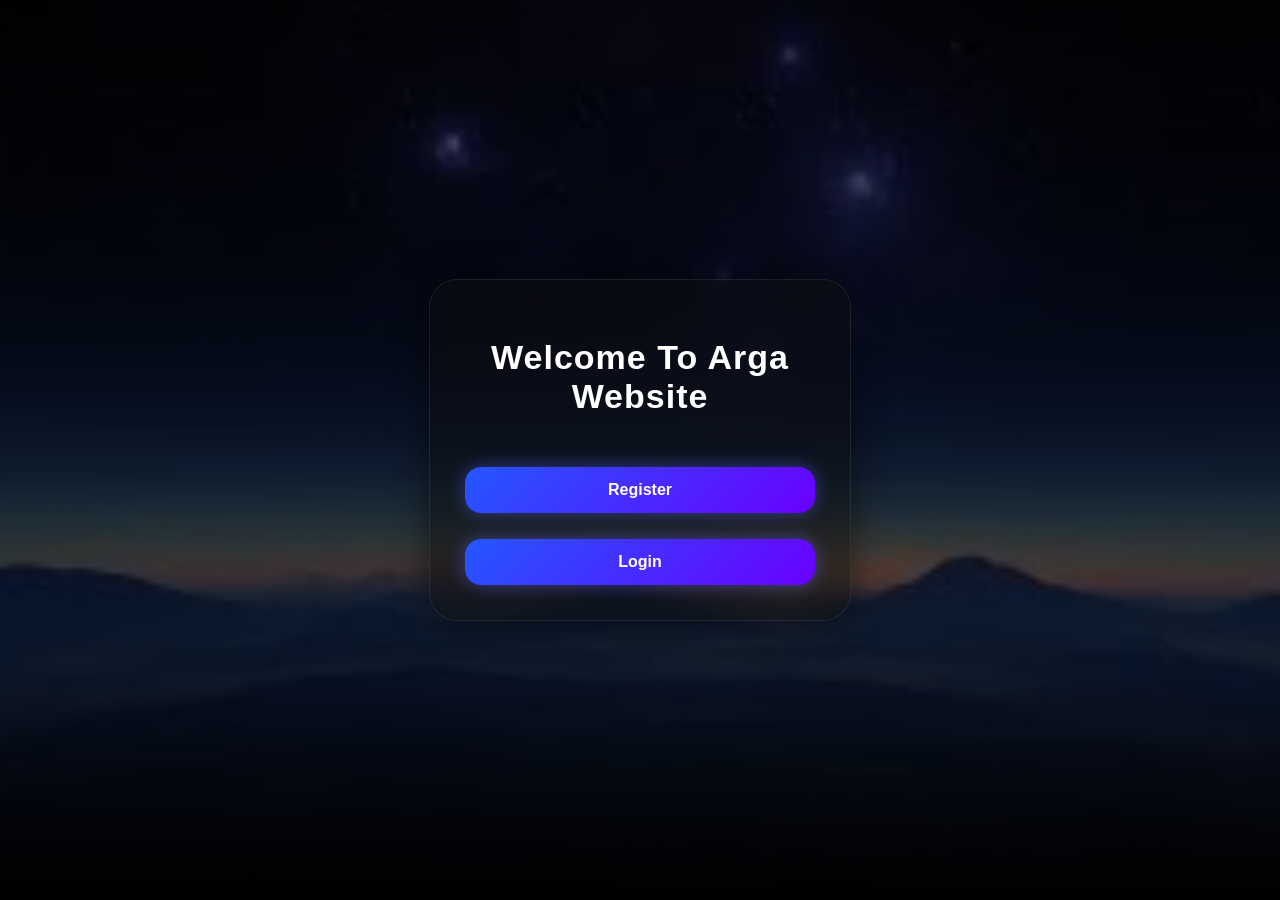
<file: index.html>
<!DOCTYPE html>
<html lang="id">

<head>

  <meta charset="UTF-8">

  <title>Web Arga</title>

  <link rel="stylesheet" href="index.css">

</head>

<body>

  <div class="container">

    <h1>
      Welcome To Arga Website
    </h1>

    <br>

    <a href="register.html">

      <button>
        Register
      </button>

    </a>

    <br><br>

    <a href="login.html">

      <button>
        Login
      </button>

    </a>

  </div>

</body>
</html>
</file>
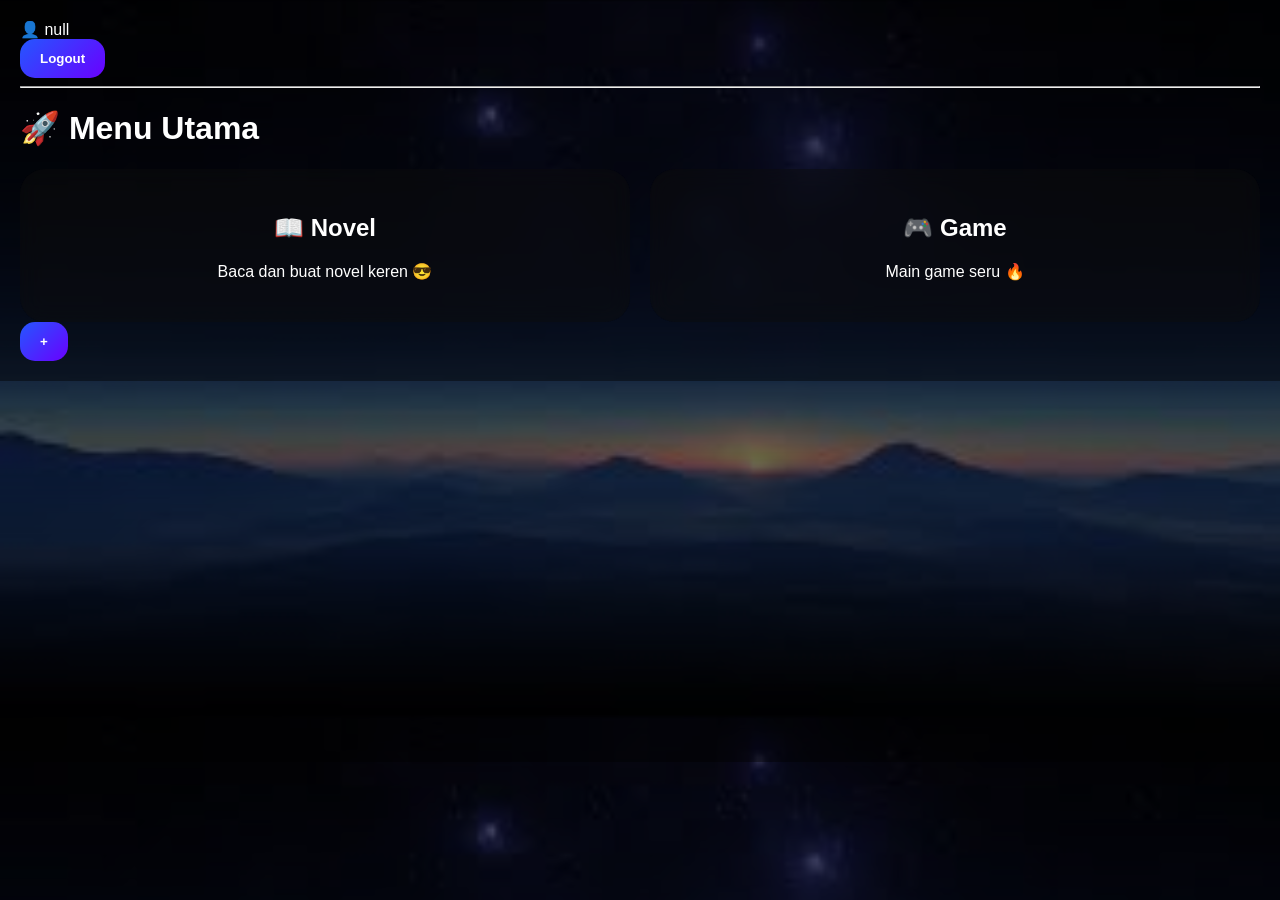
<file: beranda.html>
<!DOCTYPE html>
<html lang="id">

<head>

  <meta charset="UTF-8">

  <title>Beranda</title>

  <link rel="stylesheet" href="beranda.css">

</head>

<body>

  <!-- HEADER -->
  <div class="topbar">

    <div id="namaUser">
      👤 User
    </div>

    <button onclick="logout()">
      Logout
    </button>

  </div>

  <hr>

  <h1 class="title">
    🚀 Menu Utama
  </h1>

  <!-- MENU -->
  <div class="menu">

    <div class="card" onclick="masukNovel()">

      <h2>📖 Novel</h2>

      <p>
        Baca dan buat novel keren 😎
      </p>

    </div>

    <div class="card" onclick="masukGame()">

      <h2>🎮 Game</h2>

      <p>
        Main game seru 🔥
      </p>

    </div>

  </div>

  <!-- TOMBOL + -->
  <button
  id="btnTambah"
  onclick="tambahNovel()">

    +

  </button>

<script>

  let email =
  localStorage.getItem("email");

  let role =
  localStorage.getItem("role");

  // tampilkan nama
  document.getElementById(
    "namaUser"
  ).innerText =
  "👤 " + email;

  // tombol +
  if(role === "admin"){

    document.getElementById(
      "btnTambah"
    ).style.display = "block";

  }

  function logout(){

    localStorage.clear();

    window.location.href =
    "index.html";
  }

  function masukNovel(){

    window.location.href =
    "novel.html";
  }

  function masukGame(){

    window.location.href =
    "game.html";
  }

  function tambahNovel(){

    alert(
      "🔥 Fitur tambah novel coming soon"
    );

  }

</script>

</body>
</html>
</file>
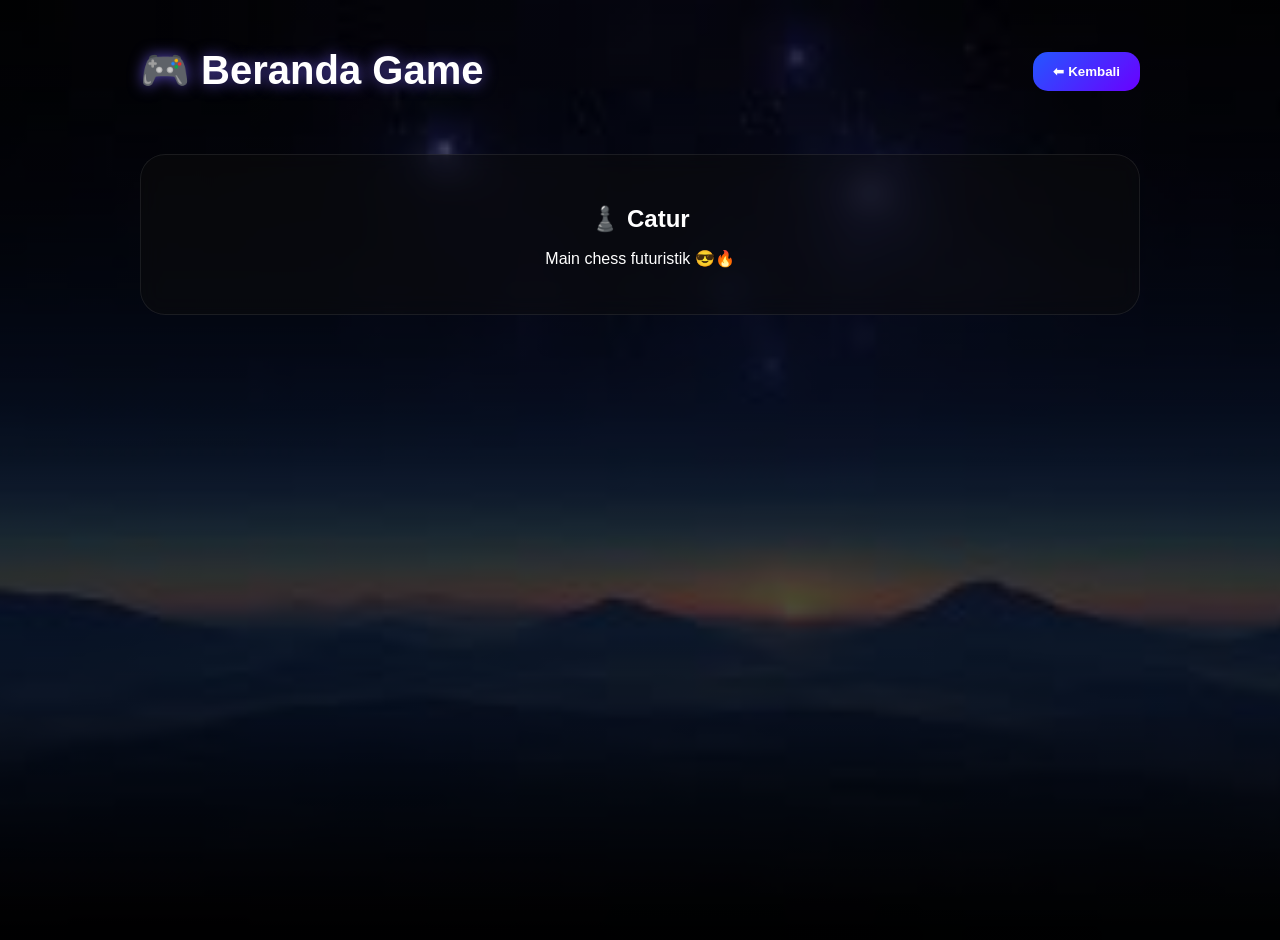
<file: game.html>
<!DOCTYPE html>
<html lang="id">

<head>

  <meta charset="UTF-8">

  <title>Beranda Game</title>

  <link rel="stylesheet" href="game.css">

</head>

<body>

<div class="container">

  <!-- TOPBAR -->
  <div class="topbar">

    <h1>
      🎮 Beranda Game
    </h1>

    <button onclick="kembali()">
      ⬅ Kembali
    </button>

  </div>

  <!-- MENU GAME -->
  <div class="game-menu">

    <div
    class="game-card"
    onclick="mainChess()">

      <h2>
        ♟️ Catur
      </h2>

      <p>
        Main chess futuristik 😎🔥
      </p>

    </div>

  </div>

</div>

<script>

function kembali(){

  window.location.href =
  "beranda.html";

}

function mainChess(){

  window.location.href =
  "chess.html";

}

</script>

</body>
</html>
</file>
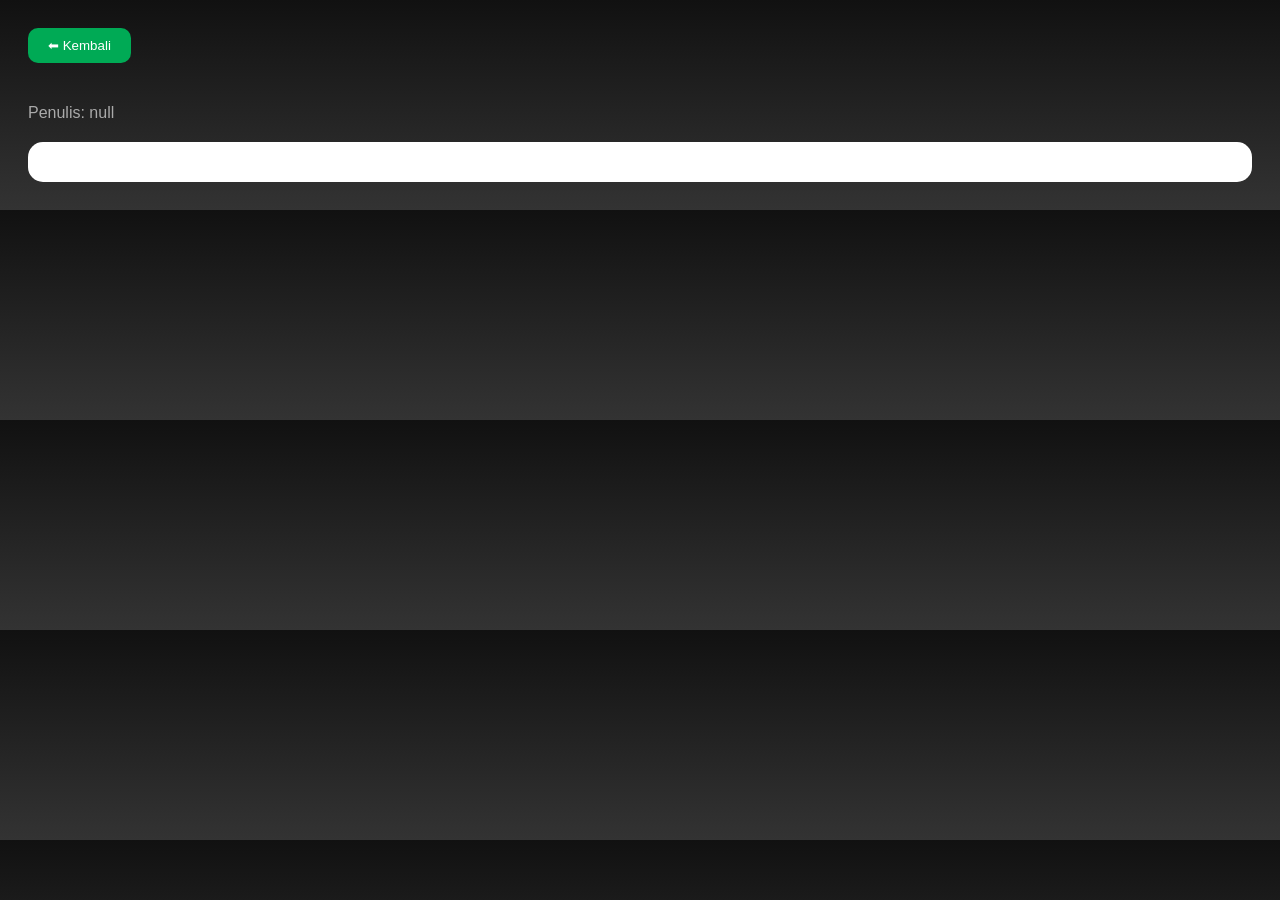
<file: halaman.html>
<!DOCTYPE html>
<html lang="id">
<head>
  <meta charset="UTF-8">
  <title>Baca Novel</title>

  <style>

    body{

      background:
      linear-gradient(
        to bottom,
        #111,
        #333
      );

      color:white;

      font-family:Arial;

      padding:20px;
    }

    button{

      background:#00aa55;

      color:white;

      border:none;

      padding:10px 20px;

      border-radius:10px;

      cursor:pointer;

      margin-bottom:20px;
    }

    h1{

      margin-bottom:5px;
    }

    .penulis{

      color:#aaa;

      margin-bottom:20px;
    }

    .isi{

      background:white;

      color:black;

      padding:20px;

      border-radius:15px;

      white-space:pre-wrap;

      line-height:1.7;

      user-select:none;
    }

  </style>

</head>

<body>

<button onclick="kembali()">
⬅ Kembali
</button>

<h1 id="judul"></h1>

<p
class="penulis"
id="penulis"></p>

<div
class="isi"
id="isiNovel"></div>

<script>

document.getElementById(
  "judul"
).innerText =
localStorage.getItem(
  "judulNovel"
);

document.getElementById(
  "penulis"
).innerText =
"Penulis: " +
localStorage.getItem(
  "penulisNovel"
);

document.getElementById(
  "isiNovel"
).innerText =
localStorage.getItem(
  "isiNovel"
);

function kembali(){

  window.location.href =
  "novel.html";

}

// sedikit anti copy 😎
document.addEventListener(
  "copy",
  (e)=>{
    e.preventDefault();
  }
);

document.addEventListener(
  "contextmenu",
  (e)=>{
    e.preventDefault();
  }
);

</script>

</body>
</html>
</file>
<file: index.css>
body{

  margin:0;

  padding:0;

  height:100vh;

  display:flex;

  justify-content:center;

  align-items:center;

  font-family:Arial, sans-serif;

  background:
  linear-gradient(
    rgba(0,0,0,0.55),
    rgba(0,0,0,0.75)
  ),

  url("bg.jpg");

  background-size:cover;

  background-position:center;

  overflow:hidden;
}

/* BOX */

.container{

  width:350px;

  padding:35px;

  border-radius:28px;

  background:
  rgba(15,15,15,0.45);

  backdrop-filter:blur(12px);

  border:
  1px solid rgba(255,255,255,0.08);

  box-shadow:
  0 0 35px rgba(0,0,0,0.5);

  text-align:center;

  color:white;
}

/* TITLE */

.container h1{

  margin-bottom:25px;

  font-size:34px;

  font-weight:bold;

  letter-spacing:1px;
}

/* INPUT */

input{

  width:100%;

  padding:14px;

  margin-bottom:18px;

  border:none;

  outline:none;

  border-radius:15px;

  background:
  rgba(255,255,255,0.08);

  color:white;

  font-size:15px;

  box-sizing:border-box;
}

input::placeholder{

  color:#bbb;
}

/* BUTTON */

button{

  width:100%;

  padding:14px;

  margin-top:8px;

  border:none;

  border-radius:16px;

  background:
  linear-gradient(
    135deg,
    #2457ff,
    #6a00ff
  );

  color:white;

  font-size:16px;

  font-weight:bold;

  cursor:pointer;

  transition:0.25s;

  box-shadow:
  0 0 18px rgba(90,100,255,0.45);
}

button:hover{

  transform:scale(1.04);

  box-shadow:
  0 0 28px rgba(120,100,255,0.75);
}

/* TEXT */

p{

  margin-top:18px;

  color:#ddd;
}

/* LINK */

a{

  color:#9ab3ff;

  text-decoration:none;

  font-weight:bold;
}

a:hover{

  text-decoration:underline;
}
</file>
<file: beranda.css>
/* =========================
   beranda.css
========================= */

body{

  margin:0;

  padding:20px;

  font-family:Arial;

  background:
  linear-gradient(
    rgba(0,0,0,0.55),
    rgba(0,0,0,0.75)
  ),
  url("bg.jpg");

  background-size:cover;

  color:white;
}

.container{

  max-width:1000px;

  margin:auto;
}

.menu{

  display:grid;

  grid-template-columns:
  repeat(auto-fit,minmax(220px,1fr));

  gap:20px;
}

.card{

  background:
  rgba(15,15,15,0.45);

  backdrop-filter:blur(12px);

  border-radius:25px;

  padding:25px;

  text-align:center;

  cursor:pointer;

  transition:0.25s;
}

.card:hover{

  transform:translateY(-5px);

  box-shadow:
  0 0 25px rgba(120,100,255,0.5);
}

button{

  border:none;

  border-radius:15px;

  padding:12px 20px;

  background:
  linear-gradient(
    135deg,
    #2457ff,
    #6a00ff
  );

  color:white;

  font-weight:bold;

  cursor:pointer;
}
</file>
<file: game.css>
/* =========================
   game.css
========================= */

body{

  margin:0;

  padding:20px;

  font-family:Arial, sans-serif;

  background:
  linear-gradient(
    rgba(0,0,0,0.55),
    rgba(0,0,0,0.80)
  ),
  url("bg.jpg");

  background-size:cover;

  background-position:center;

  color:white;

  min-height:100vh;
}

.container{

  max-width:1000px;

  margin:auto;

  text-align:center;
}

h1{

  margin-bottom:30px;

  font-size:40px;

  text-shadow:
  0 0 15px rgba(120,100,255,0.7);
}

.game-menu{

  display:grid;

  grid-template-columns:
  repeat(auto-fit,minmax(250px,1fr));

  gap:25px;
}

.game-card{

  background:
  rgba(15,15,15,0.45);

  backdrop-filter:blur(12px);

  border-radius:25px;

  padding:30px;

  cursor:pointer;

  transition:0.25s;

  border:
  1px solid rgba(255,255,255,0.08);
}

.game-card:hover{

  transform:translateY(-5px);

  box-shadow:
  0 0 25px rgba(120,100,255,0.5);
}

.game-card h2{

  margin-bottom:10px;
}

button{

  border:none;

  border-radius:15px;

  padding:12px 20px;

  background:
  linear-gradient(
    135deg,
    #2457ff,
    #6a00ff
  );

  color:white;

  font-weight:bold;

  cursor:pointer;

  transition:0.25s;
}

button:hover{

  transform:scale(1.05);

  box-shadow:
  0 0 20px rgba(120,100,255,0.7);
}

.topbar{

  display:flex;

  justify-content:space-between;

  align-items:center;

  margin-bottom:30px;
}
</file>
